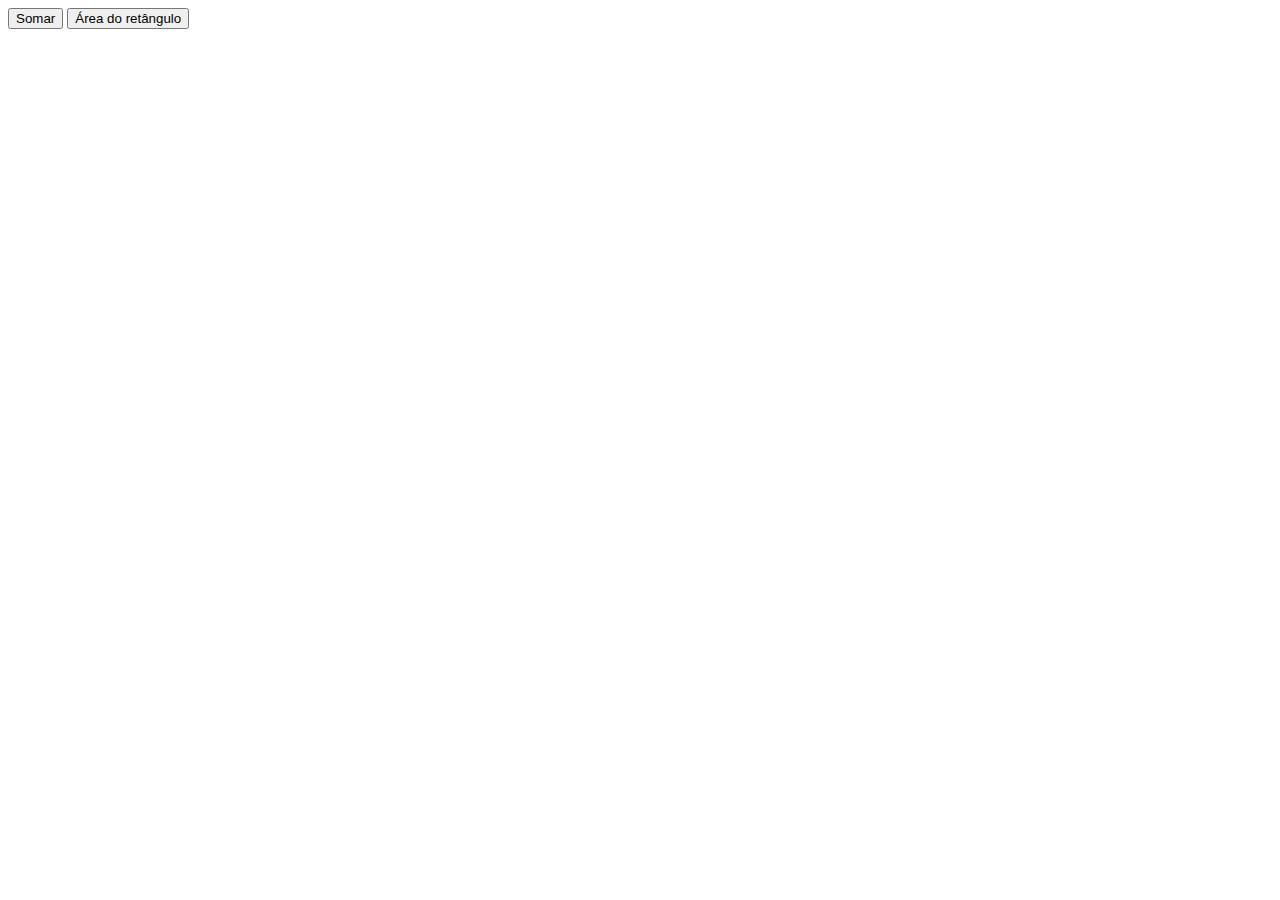
<file: javascript/index.html>
<!DOCTYPE html>
<html lang="pt-br">
<head>
    <meta charset="UTF-8">
    <meta name="viewport" content="width=], initial-scale=1.0">
    <title>Document</title>
</head>
<body>
    <button onclick="Some()" >Somar</button>
    <button>Área do retângulo</button>


    <script>
        function Some (){
      
        let Nome=prompt("Informe um nome");
        alert("Olá, "+Nome);
        let X=Number(prompt("Informe um número"));
        let Y=Number(prompt("Informe um outro número"));
        let resultado=X+Y;
        alert("O resultado da soma é "+resultado)
     }
     function Area(L1,L2) {
        let L1=Number (prompt("Informe o valor X"));
        let L2=Number (prompt("Informe o valor Y"));
        return L1*L2
     }

     function Area (){
        let X=Number(prompt("Informe o valor de X"));
        let Y=Number(prompt("Informe o valor de Y"));
        let resultado=X*Y;
        alert("O resultado da áre é"+resultado+ "m²")
     }

     function Raiz () {
        let r=Number(prompt("Informe um valor"));
        let resp=Math.sqrt(r);
        alert("O resultado da raiz é" +resp);
     }
     function multiplica(){
        let a=Number(prompt("Informe o valor de A"))
        let b=Number(prompt("Informe o valor de B"))
        alert(calc(a,b));
     }
     function calc (a,b){
        return a*b
     }

    </script>
</body>
</html>
</file>
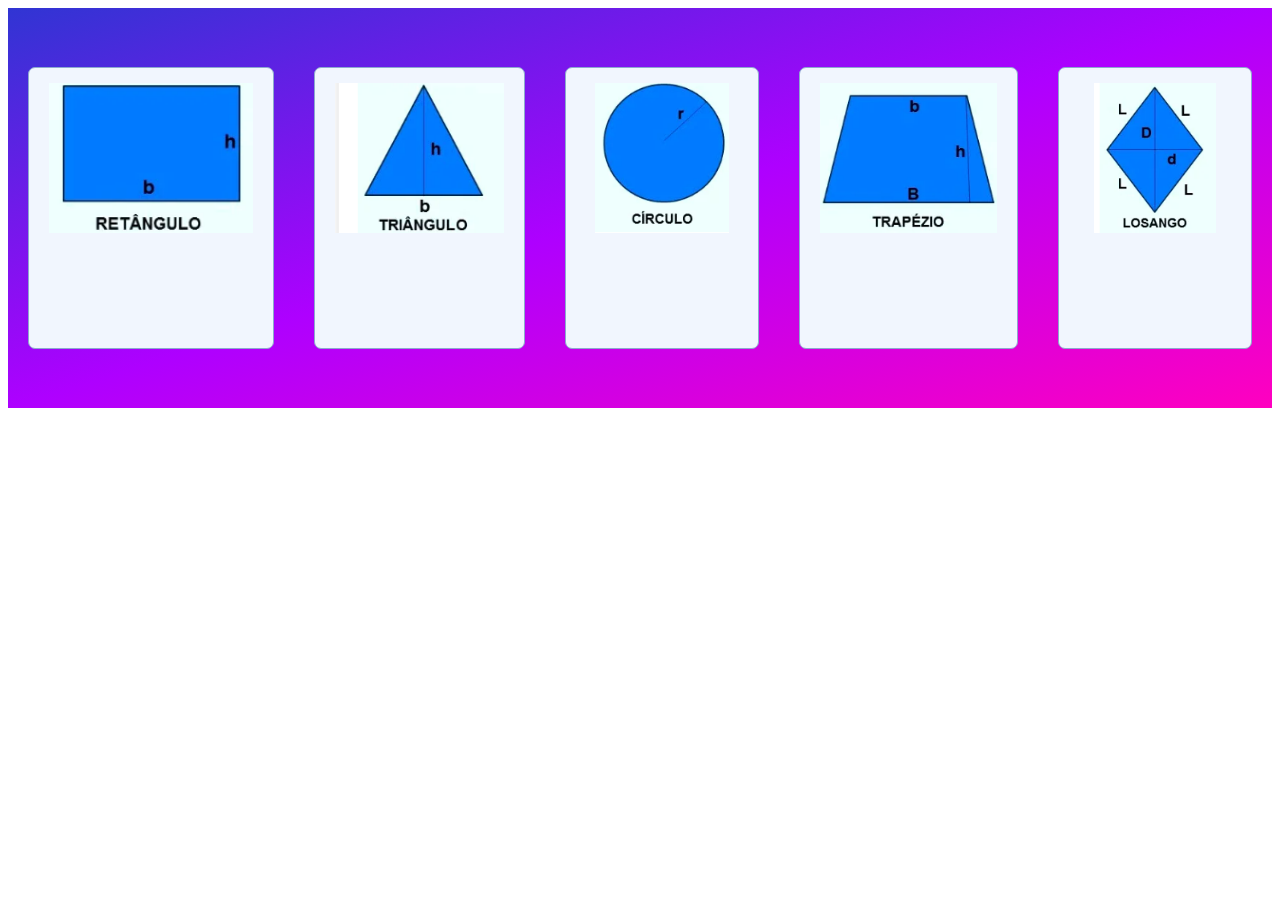
<file: javascript/index-licao.html>
<!DOCTYPE html>
<html lang="pt-br">
<head>
  <meta charset="UTF-8">
  <meta name="viewport" content="width=device-width, initial-scale=1.0">
  <title>Documentos</title>
  <link rel="stylesheet" href="style.css">
  
  <script src="script.js"></script>
</head>
<body>
    <section id="inicio" class="inicio">
        <div class="quadrados"  >
          <div class="quadrado"onclick="calcularMultiplicacao()">
             <img class="ret" src="retangulo.png" alt="">
          </div>
          <div class="quadrado" onclick="calcularAreaTriangulo()" >
              <img class="ret" src="triângulo.png" alt="">
           </div>
           <div class="quadrado"  onclick="calcularAreaCirculo()">
              <img class="ret" src="círculo.png" alt="">
           </div>
           <div class="quadrado"  onclick="calcularAreaTrapezio()">
              <img class="ret" src="trapézio.png" alt="">
           </div>
           <div class="quadrado"  onclick="calcularAreaLosango()">
              <img class="ret" src="losango.png" alt="">
           </div>
        </div>


</body>
</html>
</file>
<file: javascript/style.css>
.quadrado img {
    width: auto;
    height: 150px;
}

.quadrado {
    height: 250px;
}
.ret {
    width: auto;
    height: 150px;
}

.inicio {
    background-image: linear-gradient(to top left, rgb(255, 0, 191), rgb(174, 0, 255), rgb(48, 53, 211));
    width: auto;
    height: 400px;
    align-items: center;
    justify-content: center;
    display: flex;
}

.inicio .quadrados {
    display: flex;
    align-items: center;
    justify-content: center;
    width: 100%;
}

.quadrado {
    background-color: #F1F6FE;
    border: 1px solid #8CA9CE;
    border-radius: 7px;
    text-align: center;
    padding: 15px 20px;
    margin: 0 20px;
    width: 230px;
    transition: 0.3s ease-in-out;
}

.quadrado:hover {
    transform: scale(1.1);
    box-shadow: 2px 2px 15px 1px;
}
</file>
